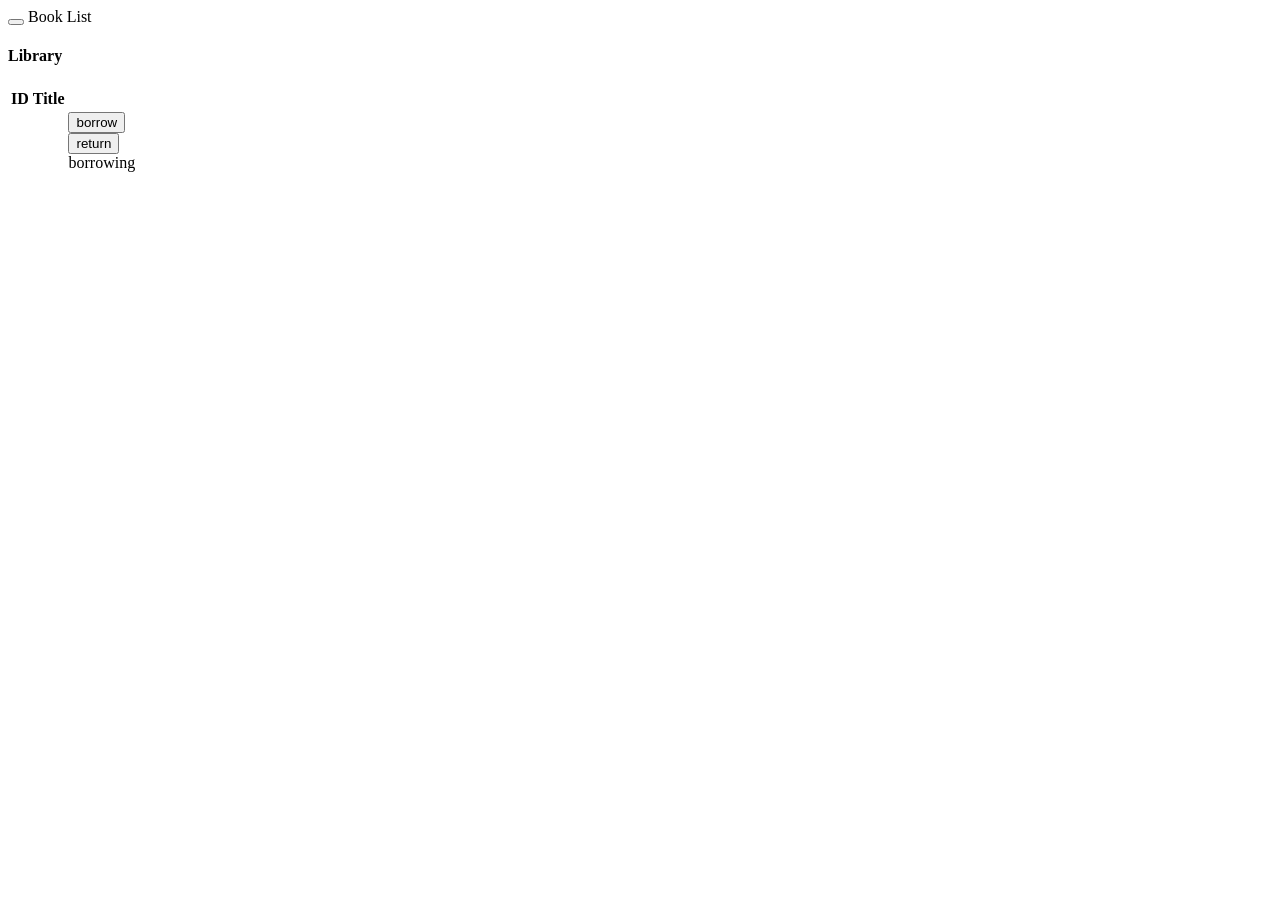
<file: src/main/resources/templates/library/index.html>
<!DOCTYPE html>
<html lang="ja" xmlns:th="http://www.thymeleaf.org"
    th:replace="~{layouts/main :: main(~{::title}, ~{::body/content()})}">
<head>
    <title>図書一覧</title>
</head>
<body>
    <nav class="navbar navbar-default">
        <div class="container-fluid">
            <div class="navbar-header">
                <button type="button" class="navbar-toggle"></button>
                <span class="navbar-brand" id="page-title">Book List</span>
            </div>
        </div>
    </nav>
    <div id="area-book-list" class="area content">
        <div class="container-fluid">
            <div class="row">
                <div class="col-md-12">
                    <div class="card">
                        <div class="header">
                            <h4 class="title">Library</h4>
                        </div>
                        <div class="content table-responsive table-full-width">
                            <table class="table table-hover">
                                <thead>
                                    <tr>
                                        <th>ID</th>
                                        <th>Title</th>
                                    </tr>
                                </thead>
                                <tbody>
                                    <tr th:each="library : ${libraries}">
                                        <td th:text="${library.id}"></td>
                                        <td th:text="${library.name}"></td>
                                        <td>
                                            <div th:switch="${library.userId}">
                                                <form th:case="0" action="/library/borrow" method="get">
                                                    <input type="hidden" name="id" th:value="${library.id}">
                                                    <input type="submit" class="btn btn-info" value="borrow">
                                                </form>
                                                <form th:case="${library.userId}" th:action="@{/library/return}" method="post">
                                                    <input type="hidden" name="id" th:value="${library.id}">
                                                    <input type="submit" class="btn btn-danger" value="return">
                                                </form>
                                                <div th:case="*">
                                                    <div class="btn btn-success">borrowing</div>
                                                </div>
                                            </div>
                                        </td>
                                    </tr>
                                </tbody>
                            </table>
                        </div>
                    </div>
                </div>
            </div>
        </div>
    </div>
</body>
</html>
</file>
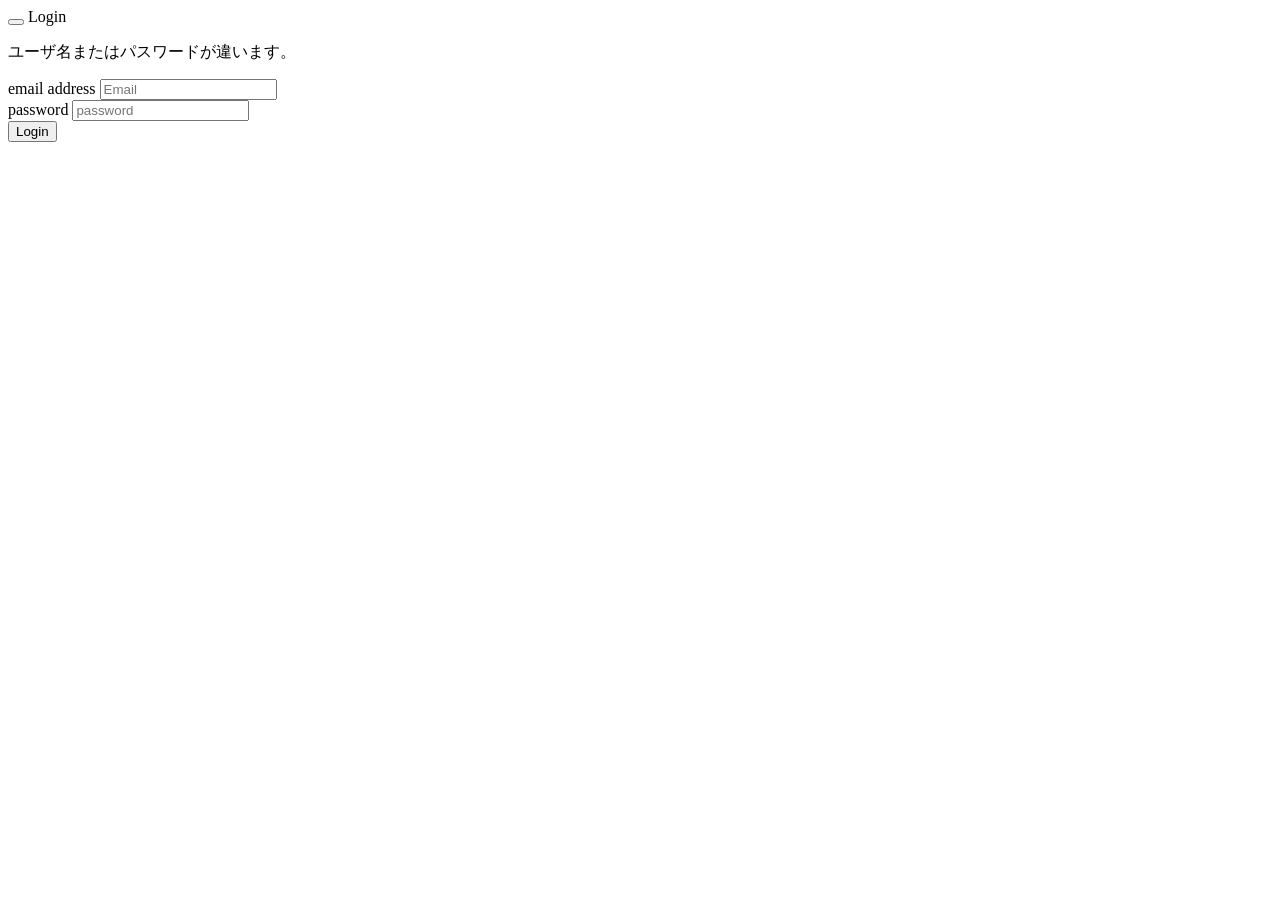
<file: src/main/resources/templates/loginForm.html>
<!DOCTYPE html>
<html lang="ja" xmlns:th="http://www.thymeleaf.org"
    th:replace="~{layouts/main :: main(~{::title}, ~{::body/content()})}">
<head>
    <title>ログイン</title>
</head>
<body>
    <nav class="navbar navbar-default">
        <div class="container-fluid">
            <div class="navbar-header">
                <button class="navbar-toggle" type="button"></button>
                <span class="navbar-brand" id="page-title">Login</span>
            </div>
        </div>
    </nav>
    <div class="area content" id="area-book-list">
        <div class="container-fluid">
            <div class="row">
                <div class="col-md-12">
                    <div class="card">
                        <div class="content">
                            <form th:action="@{/login}" method="post">
                                <div th:if="${param.error}" class="row">
                                    <div class="col-md-10">
                                        <p>ユーザ名またはパスワードが違います。</p>
                                    </div>
                                </div>
                                <div class="row">
                                    <div class="col-md-10">
                                        <div class="form-group">
                                            <label>email address</label>
                                            <input class="form-control border-input" name="email" type="email"
                                                placeholder="Email">
                                        </div>
                                    </div>
                                </div>
                                <div class="row">
                                    <div class="col-md-10">
                                        <div class="form-group">
                                            <label>password</label>
                                            <input class="form-control border-input" name="password" type="password"
                                                placeholder="password">
                                        </div>
                                    </div>
                                </div>
                                <div class="text-center">
                                    <button class="btn btn-info btn-fill btn-wd" type="submit">Login</button>
                                </div>
                                <div class="clearfix"></div>
                            </form>
                        </div>
                    </div>
                </div>
            </div>
        </div>
    </div>
</body>
</html>
</file>
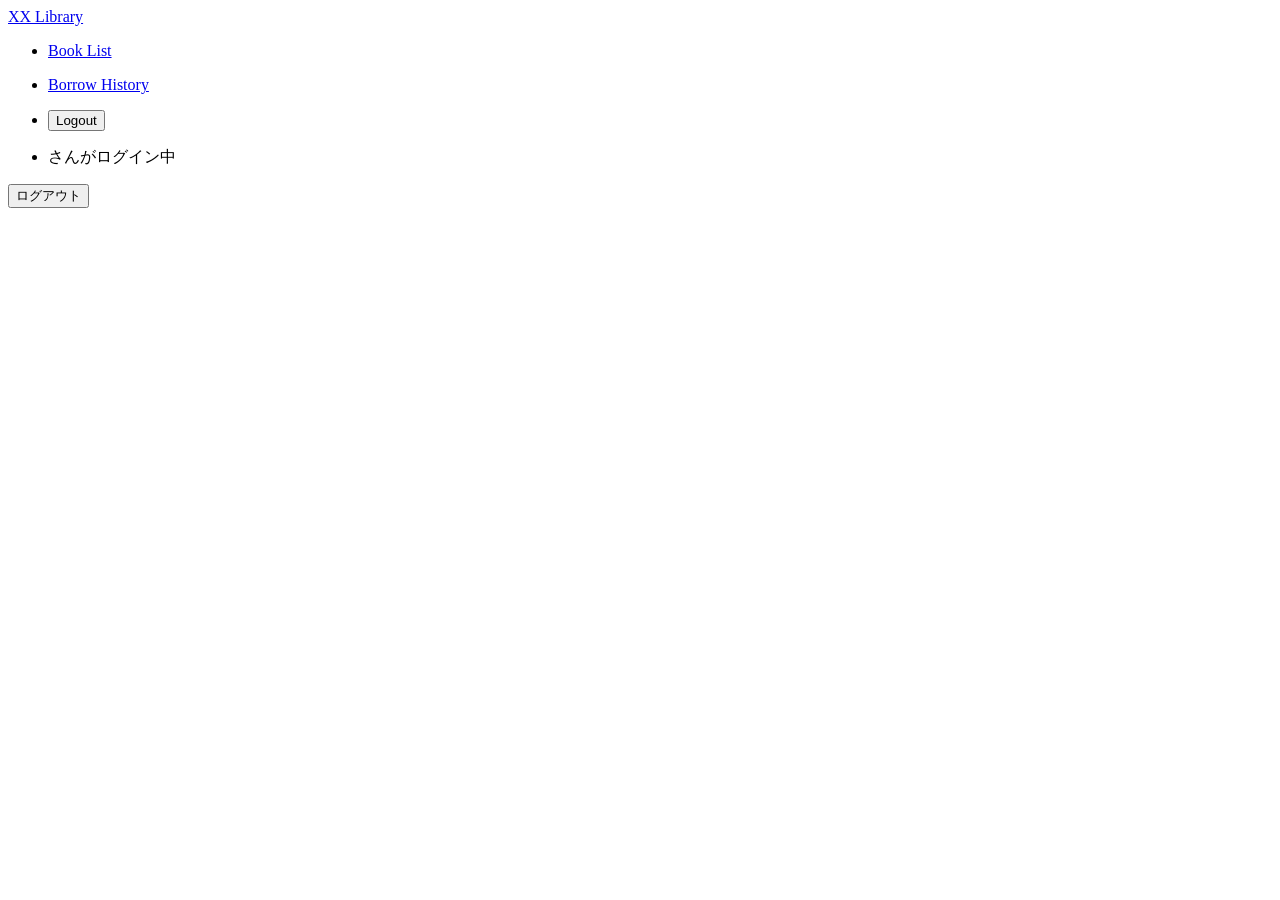
<file: src/main/resources/templates/layouts/sidebar.html>
<!DOCTYPE html>
<html lang="ja" xmlns:th="http://www.thymeleaf.org">
<head>
    <title>side bar</title>
</head>
<body>
<div th:fragment="sidebar" class="sidebar"
    data-background-color="white" data-active-color="danger">
    <div class="sidebar-wrapper">
        <div class="logo">
            <a href="/library" class="simple-text"> XX Library </a>
        </div>
        <ul class="nav">
            <li class="link">
                <a href="/library">
                    <i class="ti-book"></i>
                    <p>Book List</p>
                </a>
            </li>
            <li class="link" id="link-book-list">
                <a href="/library/history">
                    <i class="ti-user"></i>
                    <p>Borrow History</p>
                </a>
            </li>
            <li class="link">
                <form action="">
                    <button>
                        <i class="ti-back-left"></i>
                        Logout
                    </button>
                </form>
            </li>
        </ul>
        <!-- 以下の要素を追加 -->
        <ul sec:authorize="isAuthenticated()" class="nav">
            <li class="user panel-body">
                <!-- ○○さんの部分は実際のログイン中のユーザー名とする -->
               <p><span sec:authentication="principal.user.name"></span>さんがログイン中</p>
            </li>
        </ul>
        <div>
			<form th:action="@{/logout}" method="post">
     	   <input type="submit" value="ログアウト" />
			</form>
        </div>
    </form>
    </div>
</div>
</body>
</html>
</file>
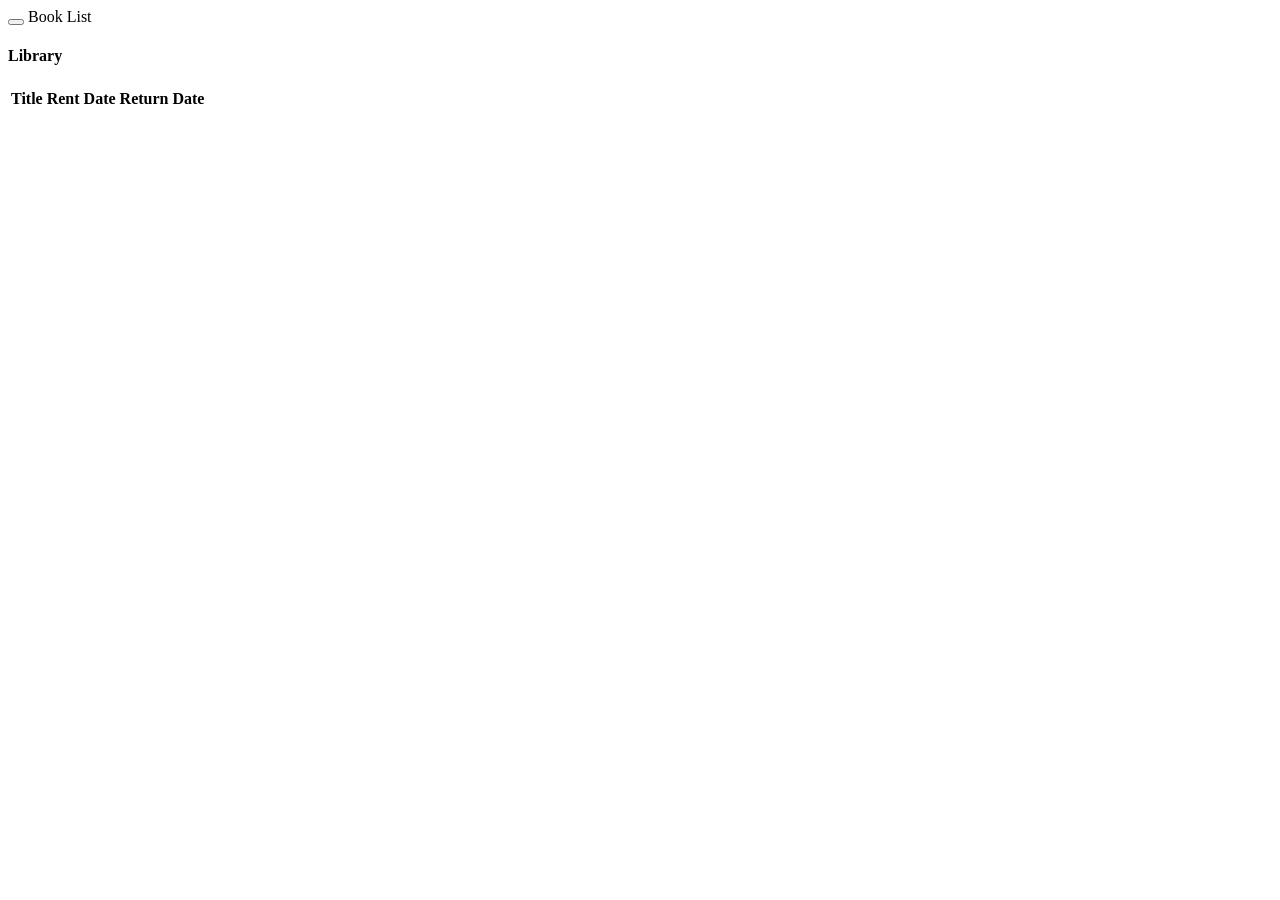
<file: src/main/resources/templates/library/borrowHistory.html>
<!DOCTYPE html>
<html lang="ja" xmlns:th="http://www.thymeleaf.org"
    th:replace="~{layouts/main :: main(~{::title}, ~{::body/content()})}">
<head>
    <title>Borrow History</title>
</head>
<body>
    <nav class="navbar navbar-default">
        <div class="container-fluid">
            <div class="navbar-header">
                <button type="button" class="navbar-toggle"></button>
                <span class="navbar-brand" id="page-title">Book List</span>
            </div>
        </div>
    </nav>
    <div id="area-book-list" class="area content">
        <div class="container-fluid">
            <div class="row">
                <div class="col-md-12">
                    <div class="card">
                        <div class="header">
                            <h4 class="title">Library</h4>
                        </div>
                        <div class="content table-responsive table-full-width">
                            <table class="table table-hover">
                                <thead>
                                    <tr>
                                        <th>Title</th>
                                        <th>Rent Date</th>
                                        <th>Return Date</th>
                                    </tr>
                                </thead>
                                <tbody>
									<tbody>
                                    <tr th:each="logs : ${logs}">
                                        <td th:text="${logs.library.name}"></td>
                                        <td th:text="${logs.rentDate}"></td>
                                        <td th:text="${logs.returnDate}"></td>
                                        
                                    </tr>
                                </tbody>                              
								</tbody>
                            </table>
                        </div>
                    </div>
                </div>
            </div>
        </div>
    </div>
</body>
</html>
</file>
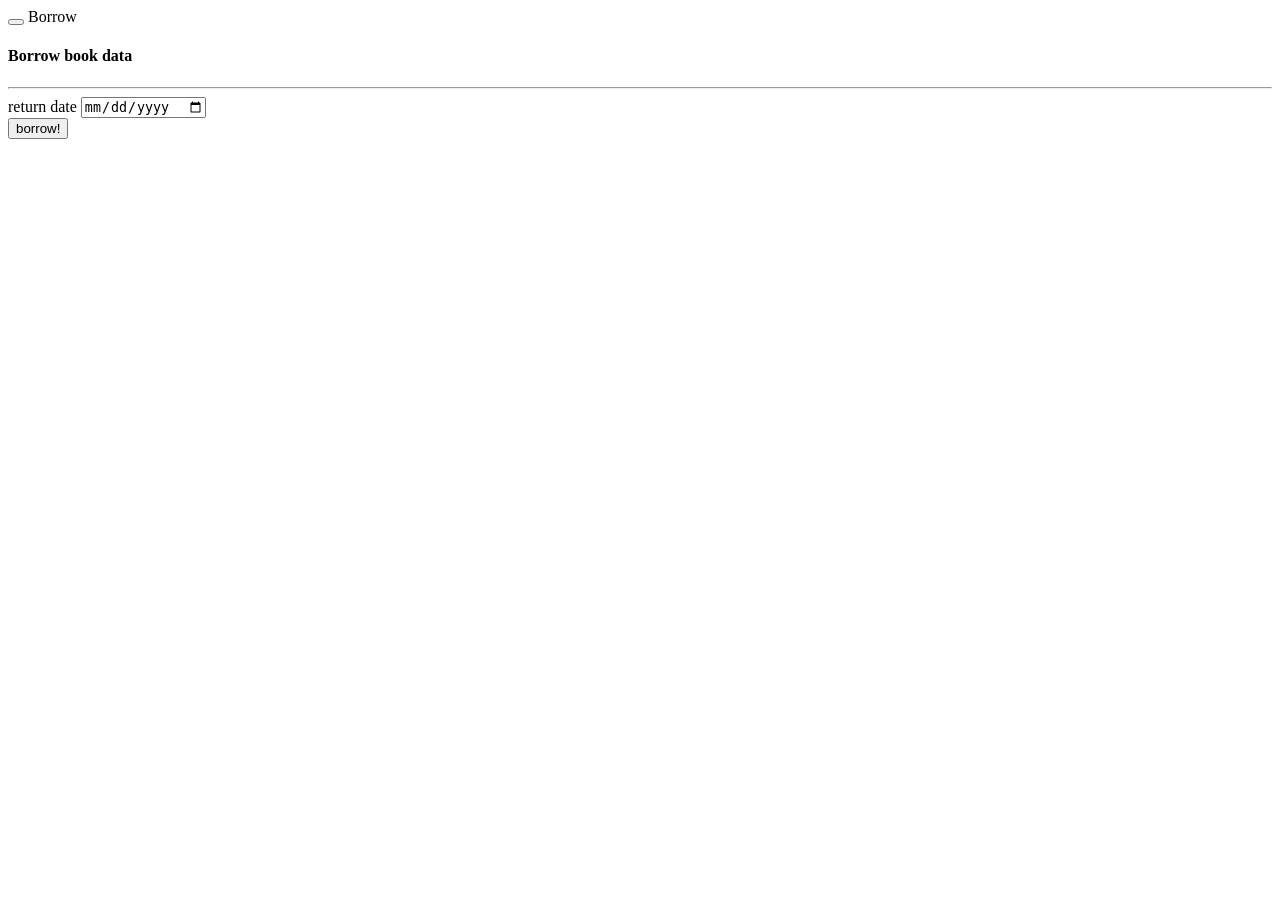
<file: src/main/resources/templates/library/borrowingForm.html>
<!DOCTYPE html>
<html lang="ja" xmlns:th="http://www.thymeleaf.org"
    th:replace="~{layouts/main :: main(~{::title}, ~{::body/content()})}">
<head>
    <title>書籍貸し出し</title>
</head>
<body>
    <nav class="navbar navbar-default">
        <div class="container-fluid">
            <div class="navbar-header">
                <button class="navbar-toggle" type="button"></button>
                <span class="navbar-brand" id="page-title">Borrow</span>
            </div>
        </div>
    </nav>
    <div class="area content" id="area-book-list">
        <div class="container-fluid">
            <div class="row">
                <div class="col-md-12">
                    <div class="card">
                        <div class="header">
                            <h4 class="title">Borrow book data</h4>
                        </div>
                        <div class="content">
                            <form th:action="@{/library/borrow}" method="post">
                                <div class="book-title" th:text="${library.name}"></div>
                                </div>
                                <hr>
                                <div class="form-group">
                                    <label>return date</label>
                                    <input class="form-control border-input" name="return_due_date" type="date" placeholder="date">
                                </div>
                                <div class="text-center">
                                    <input name="id" type="hidden" th:value="${library.id}">
                                    <button class="btn btn-success btn-fill btn-wd" type="submit">borrow!</button>
                                </div>
                                <div class="clearfix"></div>
                            </form>
                        </div>
                    </div>
                </div>
            </div>
        </div>
    </div>
</body>
</html>
</file>
